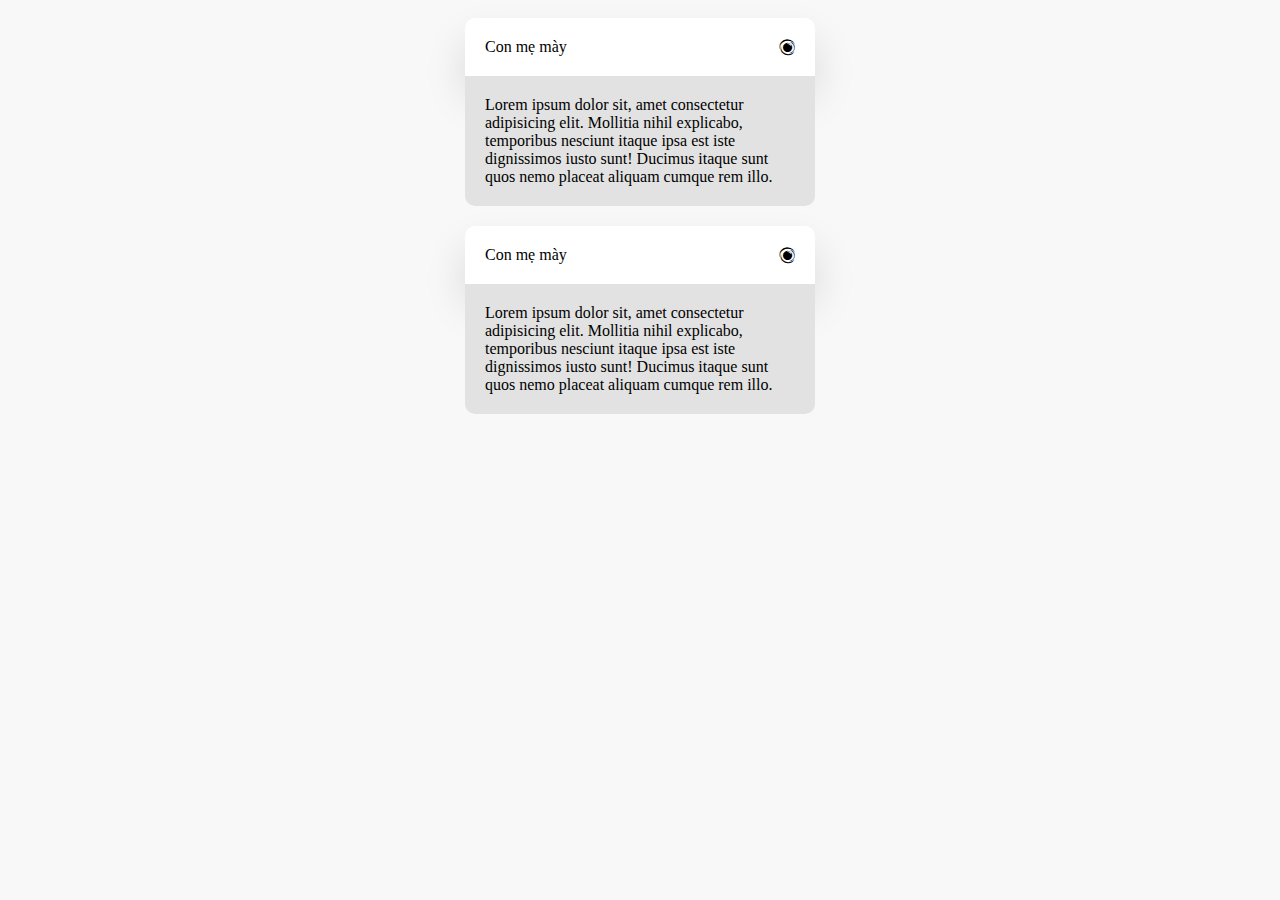
<file: accordion/index.html>
<!DOCTYPE html>
<html lang="en">
  <head>
    <meta charset="UTF-8" />
    <meta name="viewport" content="width=device-width, initial-scale=1.0" />
    <title>Document</title>
    <link rel="stylesheet" href="./main.css" />
    <link
      rel="stylesheet"
      href="https://cdnjs.cloudflare.com/ajax/libs/font-awesome/4.7.0/css/font-awesome.css"
    />
  </head>
  <body>
    <div class="accordian">
      <div class="accordian-header">
        <div class="accordian-title">Con mẹ mày</div>
        <i class="fa fa-eercast" aria-hidden="true"></i>
      </div>
      <div class="accordian-content is-active">
        Lorem ipsum dolor sit, amet consectetur adipisicing elit. Mollitia nihil
        explicabo, temporibus nesciunt itaque ipsa est iste dignissimos iusto
        sunt! Ducimus itaque sunt quos nemo placeat aliquam cumque rem illo.
      </div>
    </div>
    <div class="accordian">
      <div class="accordian-header">
        <div class="accordian-title">Con mẹ mày</div>
        <i class="fa fa-eercast" aria-hidden="true"></i>
      </div>
      <div class="accordian-content is-active">
        Lorem ipsum dolor sit, amet consectetur adipisicing elit. Mollitia nihil
        explicabo, temporibus nesciunt itaque ipsa est iste dignissimos iusto
        sunt! Ducimus itaque sunt quos nemo placeat aliquam cumque rem illo.
      </div>
    </div>
    <script src="app.js"></script>
  </body>
</html>
</file>
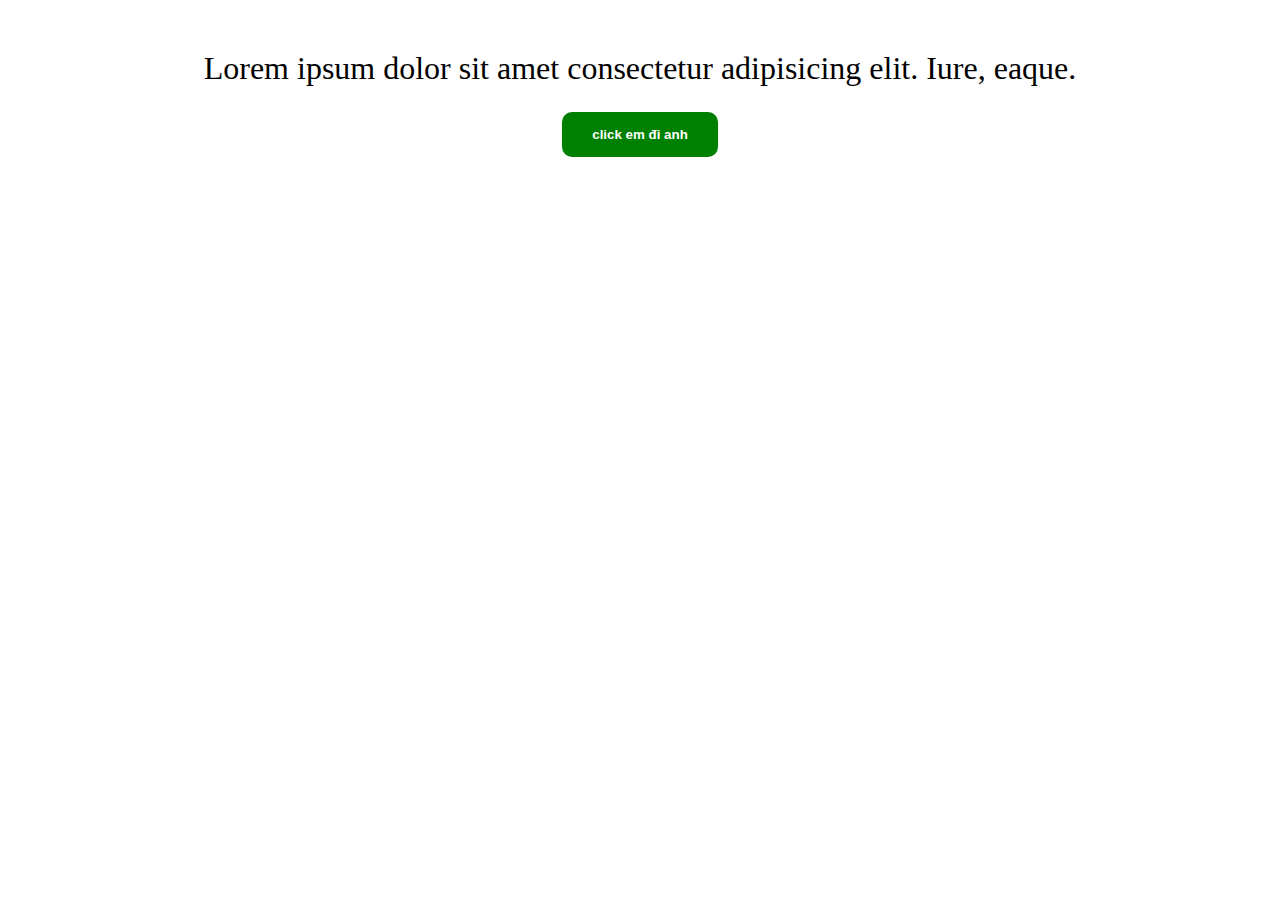
<file: ApiClickJoke/index.html>
<!DOCTYPE html>
<html lang="en">
  <head>
    <meta charset="UTF-8" />
    <meta name="viewport" content="width=device-width, initial-scale=1.0" />
    <title>Document</title>
    <link rel="stylesheet" href="./main.css" />
  </head>
  <body>
    <div class="wrapper">
      <div class="heading">
        Lorem ipsum dolor sit amet consectetur adipisicing elit. Iure, eaque.
      </div>
      <button class="btn">
        <div class="loading"></div>
        click em đi anh
      </button>
    </div>
    <script src="./main.js"></script>
  </body>
</html>
</file>
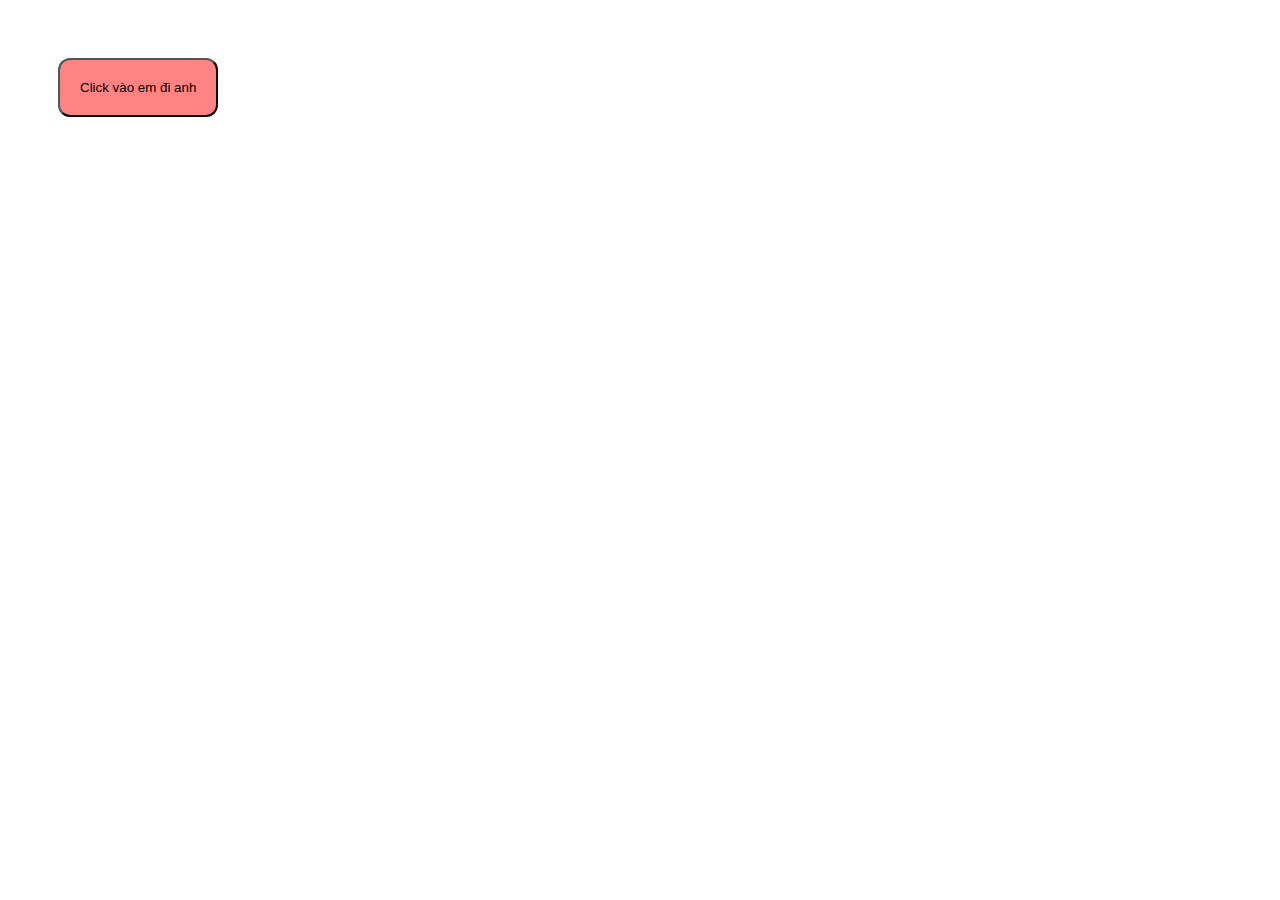
<file: modalClick/index.html>
<!DOCTYPE html>
<html lang="en">
  <head>
    <meta charset="UTF-8" />
    <meta name="viewport" content="width=device-width, initial-scale=1.0" />
    <title>Document</title>
    <link rel="stylesheet" href="./main.css" />
    <link
      rel="stylesheet"
      href="https://cdnjs.cloudflare.com/ajax/libs/font-awesome/4.7.0/css/font-awesome.css"
    />
  </head>
  <body>
    
    
    <button class="btn">Click vào em đi anh</button>
    <script src="app.js"></script>
  </body>
</html>
</file>
<file: accordion/main.css>
body {
  background-color: rgb(248, 248, 248);
}
.accordian {
  margin: auto;
  padding: 10px;
  border-radius: 10px;
  width: 350px;
}
.accordian-header * {
  pointer-events: none;
}
.accordian-header {
  background-color: white;
  cursor: pointer;
  display: flex;
  align-items: center;
  justify-content: space-between;
  padding: 20px;
  box-shadow: 0px 22px 40px 0px rgba(0, 0, 0, 0.13);
  border-radius: 10px 10px 0px 0px;
}
.accordian-content {
  padding: 0px 20px;
  box-sizing: border-box;
  background-color: rgb(226, 226, 226);
  border-radius: 0px 0px 10px 10px;
  height: 0px;
  overflow: hidden;
  transition: all 0.3s linear;
}
.is-active {
  height: auto;
  padding: 20px;
}
</file>
<file: ApiClickJoke/main.css>
.wrapper {
  width: 100%;
  display: flex;
  justify-content: center;
  align-items: center;
  flex-direction: column;
  margin-top: 50px;
}
button {
  padding: 15px 30px;
  border: none;
  border-radius: 10px;
  color: white;
  font-weight: bold;
  background-color: green;
  margin-top: 25px;
}
.heading {
  font-size: 32px;
}
.btn {
  position: relative;
}
.loading {
  position: absolute;
  top: 50%;
  left: 50%;
  transform: translate(-50%, -50%);
  padding: 8px;
  border: 5px solid white;
  border-left: 5px solid transparent;
  border-radius: 100vh;
  animation: spin 1s infinite linear forwards;
  display: none;
}
.is-loading .loading {
  display: block;
}
.is-loading {
  color: transparent;
}
@keyframes spin {
  to {
    transform: translate(-50%, -50%) rotate(360deg);
  }
}
</file>
<file: modalClick/main.css>
.btn {
  padding: 20px;
  background-color: rgb(255, 131, 131);
  border-radius: 12px;
  margin: 50px;
}
.modal {
  position: fixed;
  inset: 0;
  z-index: 9999;
  display: flex;
  justify-content: center;
  align-items: center;
}
.modal-overlay {
  position: absolute;
  inset: 0;
  background-color: rgba(0, 0, 0, 0.2);
  cursor: pointer;
}
.modal-content {
  background-color: white;
  width: 100%;
  max-width: 500px;
  border-radius: 12px;
  position: relative;
  z-index: 10;
  padding: 30px;
}
.modal-close * {
  pointer-events: none;
}
.modal-close {
  position: absolute;
  right: 0;
  top: 0;
  cursor: pointer;
  width: 30px;
  height: 30px;
  border-radius: 100rem;
  color: white;
  background-color: #eee;
  padding: 5px;
  transform: translate(50%, -50%);
}
.modal-main {
  overscroll-behavior-y: contain;
}
</file>
